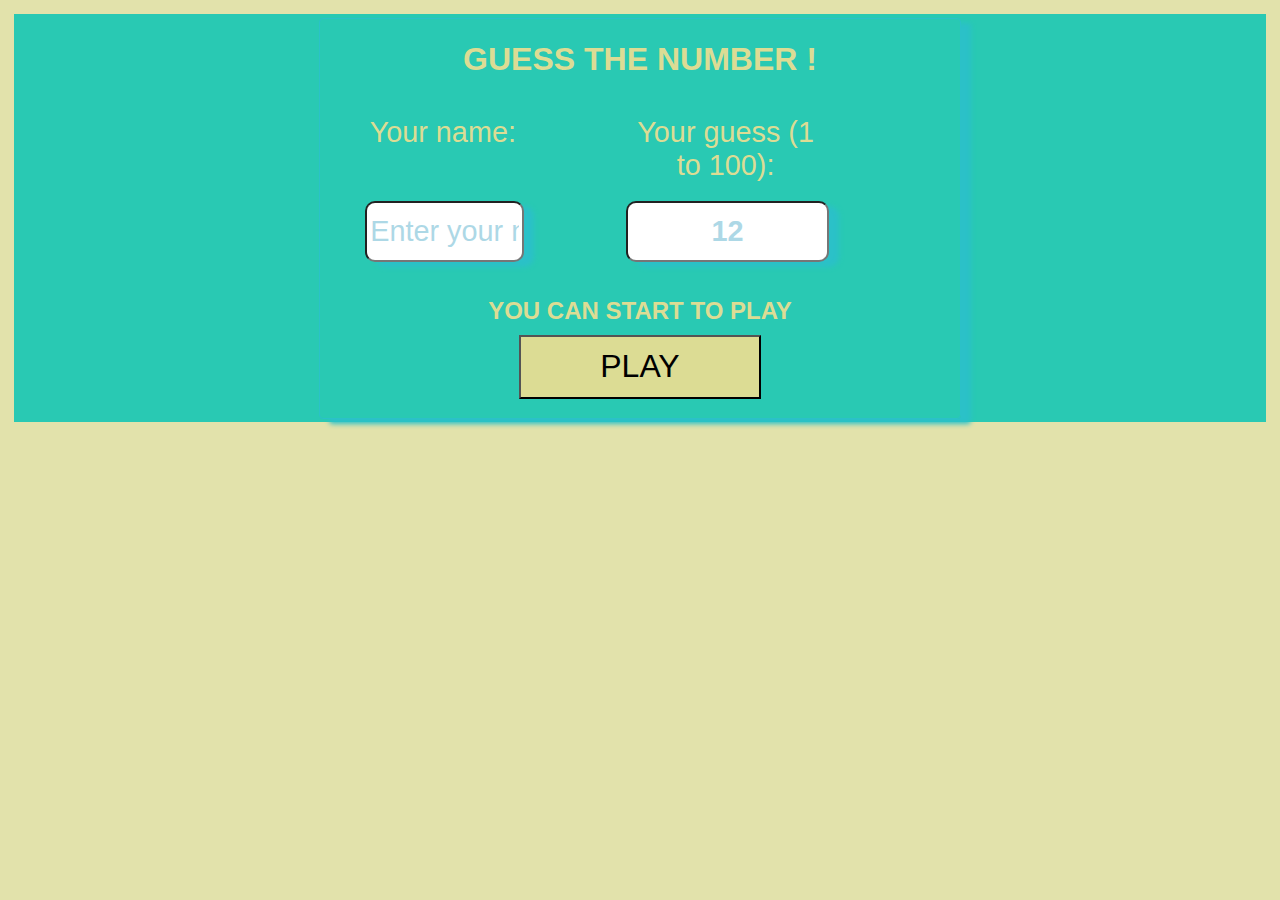
<file: game.html>
<!DOCTYPE html>
<html lang="en">

<head>
    <meta charset="UTF-8">
    <meta http-equiv="X-UA-Compatible" content="IE=edge">
    <meta name="viewport" content="width=device-width, initial-scale=1.0">
    <title>Document</title>
    <link rel="stylesheet" href="game.css">
</head>

<body class="containerBody">
    <div class="gameContainer">
        <h1> GUESS THE NUMBER !</h1>
        <div class="labelInputContainer">
            <div>
                <label for="name">Your name:</label>
                <input type="text" id="name" name="name" value="Enter your name" required minlength="4" maxlength="8"
                    size="10">
            </div>
            <div>
                <label for="valueField">Your guess (1 to 100):</label>
                <input type="text" id="valueField" name="valueField" value="12" required minlength="4" maxlength="8"
                    size="10">
            </div>
        </div>

        <h2 id="resultField">YOU CAN START TO PLAY</h2>

        <button id="playBtn">PLAY</button>
    </div>



</body>
<script src="game.js"></script>

</html>
</file>
<file: game.css>
:root {
    --primary-color: #2bc1c8;
    --secondary-color: #29c9b3;
    --intermediate-color: #8ade99;
    --darker-color: #dcdc94;
    background-color: #e2e2ab;
}

body {
    background-color: var(--secondary-color);
    color: var(--darker-color);
}

* {
    font-size: 1rem;
    font-family: Verdana, Geneva, Tahoma, sans-serif;
    margin: 0.2rem;
    padding: 0.2rem;
}


h1 {
    font-size: 2rem;
    text-align: center;
}

.containerBody {
    display: flex;
    justify-content: center;
    align-items: center;
    margin: 0.5rem;
}

.gameContainer {
    display: flex;
    flex-direction: column;
    justify-content: center;
    align-items: center;
    margin-block: auto;
    padding: 1rem;
    border: 1px solid var(--primary-color);
    border-radius: 4px;
    box-shadow: 10px 5px 5px var(--primary-color);
}

button {
    height: 4rem;
    width: clamp(150px, 40%, 300px);
    font-size: 2rem;
    background-color: var(--darker-color);
}

label,
input {
    width: 60%;
    height: 50px;
    margin: 1rem;
    text-align: center;
    font-size: 1.8rem;
}

label {
    width: 60%;
    display: block;
}

input {
    border-radius: 10px;
    box-shadow: 10px 5px 5px var(--primary-color);
    color: lightblue;
}

input:focus {
    color: var(--primary-color);
}

#valueField {
    font-weight: bold;
}

#resultField {
    font-weight: bold;
    font-size: 1.5rem;
    text-align: center;

}

.labelInputContainer {
    display: flex;
    flex-wrap: wrap;
}
</file>
